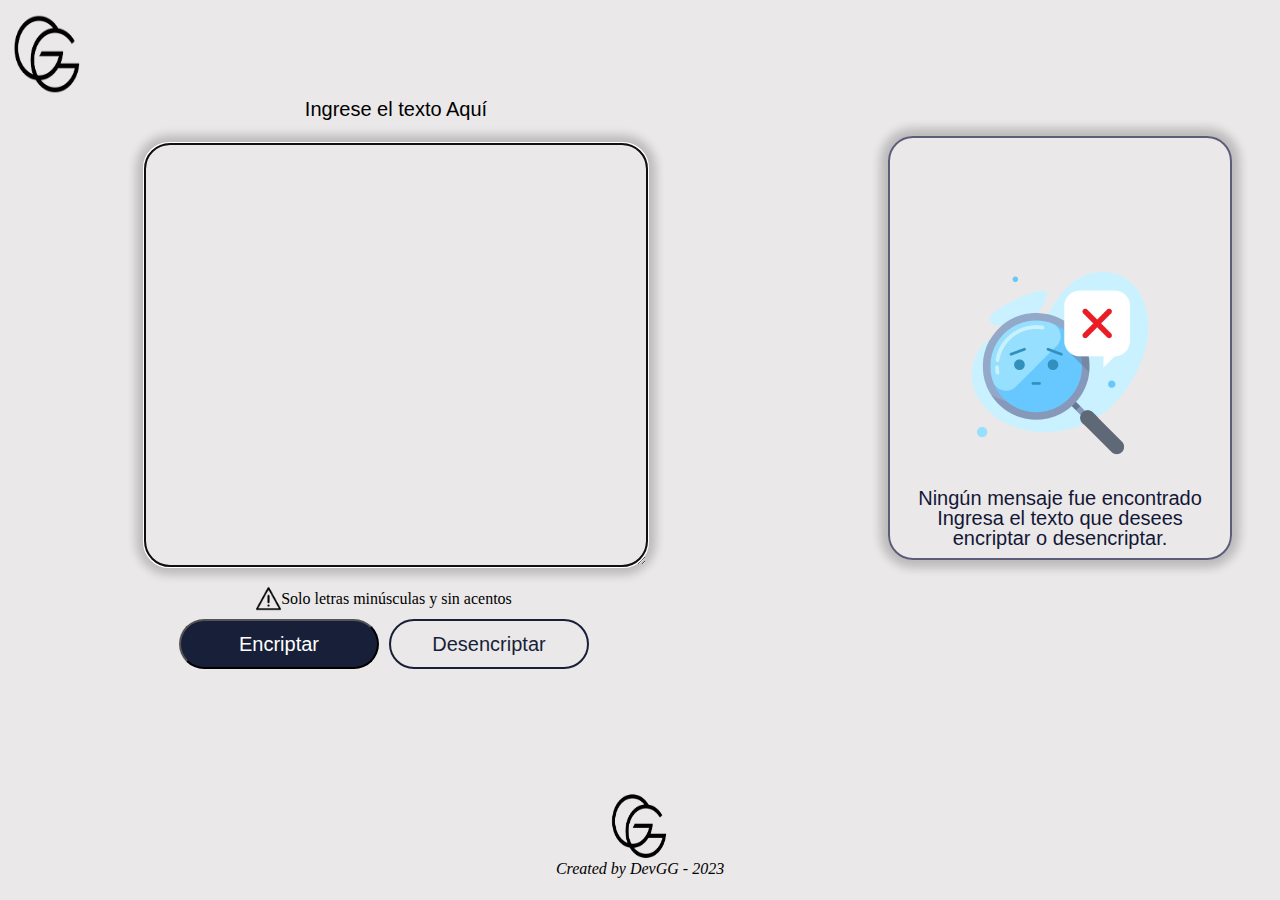
<file: index.html>
<!DOCTYPE html>

<html lang="es" >

    <head>
        <meta charset="UTF-8">
        <meta name="viewport" content="width=device-width initial-scale=1.0">
        <link rel="stylesheet" href="reset.css">
        <link rel="stylesheet" href="style.css">
        <link rel="stylesheet" href="Flexbox.css">
        <script src="main.js"></script>
        <title>Encriptador</title>
    </head>
    <body>

        <header>
            <div class="logo">
                <h1><img id="logo" src="imagens/Logo_GG2.png" alt="Logo"></h1>
            </div>
        </header>

        <form>
        <div class="container_inputtxt">
            <p class="subti">Ingrese el texto Aquí</p>
            <textarea id="ingreso" class="txtingreso"></textarea>
            </div>
        </form>

        <section class="menu">
            <div class="container_aviso">
                <img class="advertencia" src="imagens/warning.png" alt="icono de advertencia">
                <p class="txtadver">Solo letras minúsculas y sin acentos</p>
                </div>

                <div class="container_ingresobot">
                    <button id="boton_encrip" onclick="boton_encrip()" class="botones">Encriptar</button>
                    <button id="boton_desencrip" onclick="boton_desencrip()" class="botones">Desencriptar</button>
                </div>
            </section>

            <section  class="sec_result">
                <div class="resultado" id="resultid">
                <p id="textresul"></p>
                <div class="container_res">
                    <img class="contenidoimg" id="imagenresul" src="imagens/busca22.png" alt="">
                    <h2 class="contenido" id="adver1">Ningún mensaje fue encontrado</h2>
                    <p class="contenido" id="adver2">Ingresa el texto que desees encriptar o desencriptar.</p>
                </div>
                <button class="contenidocopi" id="Botoncopiar" onclick="boton_copi()">Copiar</button>
                </div>
            </section>

            <footer>
                    <img class="pieimage" src="imagens/Logo_GG2.png" alt="Logo de pie de pagina">
                    <span class="piedepage" >Created by DevGG - 2023</span>
            </footer>

    </body> 
</html>
</file>
<file: style.css>
body {
    background: #d8d4d48b;
}

#logo{
    width: 80px;
    height: 65px;
}

.subti{
    font-family:'Montserrat', sans-serif;;
    font-style: Montserrat;
    font-size: 20px;
    margin:0 0 10px 0;
}

.inputtxt{
    color: #131737;
    font-size:25px;
}

.aviso{
    margin: 5px 0 5px 0;
}

.txtingreso {
    border-radius: 25px;
    background: none;
    overflow: auto;
    padding: 10px;
    border:2px solid #5c5c78;
    width: 18rem;
    height: 20rem;
    box-shadow: 0px 0px 10px 8px rgba(0, 0, 0, 0.196);
}

.advertencia {
    width:25px;
    height:25px;
    margin: 0px;
}

.txtadver {
    margin: 0px;
}

.botones {
    color: rgb(255 255 255);
    width: 200px;
    height: 50px;
    text-align: center;
    font-size: 20px;
    border-radius: 30px;
    margin: 8px 5px 8px 5px;
}

#boton_encrip{
    background:#181f39;
}

#boton_desencrip{
    background: none;
    color: #181f39;
    border: 2px solid #181f39;
}


.botones:hover {
    box-shadow: rgb(165, 162, 162) 5px 5px 0px;
}

/*aquí termina la configuracion de header*/

.resultado {
    background: none;
    border:2px solid #5c5c78;
    border-radius: 25px;
    overflow: auto;
    padding: 10px;
    font-size:25px;
    box-shadow: 0px 0px 10px 8px rgba(0, 0, 0, 0.196);
}

.contenidoimg {
    width:250px;
    height: 0 auto;
}

.contenido {
    font-family:'Montserrat', sans-serif;;
    font-style: Montserrat;
    font-size: 20px;
    color:#131737;
}

.contenidocopi {
    display: none;
    background:#181f39;
    color: rgb(255, 255, 255);
    padding: 20px;
    font-size: 20px;
    border-radius: 20px;
    border: 1px solid rgba(0, 0, 0, 0);
}

#Botoncopiar:hover{
    box-shadow: rgb(165, 162, 162) 5px 5px 0px;
}

footer {
    height: 50px;
}

.pieimage{
    width: 80px;
    height: 80px;
} 

.piedepage {
    color: black;
    font-style: oblique;
}

/*Aqui termina la Estilizacion*/
</file>
<file: Flexbox.css>
.container_inputtxt{
    display: flex;
    flex-direction: column;
    justify-content: center;
    align-items: center;
    margin-bottom: 1rem;
}

.container_aviso{
    display: flex;
    justify-content: center;
    align-items: center;
}

.container_ingresobot{
    display:flex;
    flex-direction: column;
    justify-content: center;
    align-items: center;
}

.sec_result{
    display: flex;
    justify-content: center;
}

.resultado{
    display: flex;
    flex-direction: column;
    justify-content: space-between;
    width: 18rem;
    height: 20rem;
    flex-shrink: 1;
}

.container_res{
    display: flex;
    flex-direction: column;
    justify-content: center;
    align-items: center;
    text-align: center;
}

footer{
    display: flex;
    flex-direction: column;
    justify-content: center;
    align-items: center;
    margin-top: 2rem;
}

@media screen and (min-width: 768px){

    .txtingreso{
        width: 30rem;
        height: 25rem;
    }

    .container_ingresobot{
        display:flex;
        flex-direction: row;
    }
    .resultado{
        width: 30rem;
        height: 25rem;
    }
}

@media screen and (min-width: 1124px){

    #logo{
        width: 6rem;
        height: 6rem;
    }

    .subti{
        margin-bottom: 1.50rem;
    }

    .container_inputtxt{
        display: inline-block;
        text-align: center;
        position: relative;
        right: -9rem;
    }


    .resultado{
        position: absolute;
        top: 8.50rem;
        right: 3rem;
        width: 20rem;  
    }

    .container_aviso,.container_ingresobot{
        position: relative;
        left: -16rem;
    }


    footer{
        margin: 6rem 0 0 0;
        height: 7rem;
    }

}
</file>
